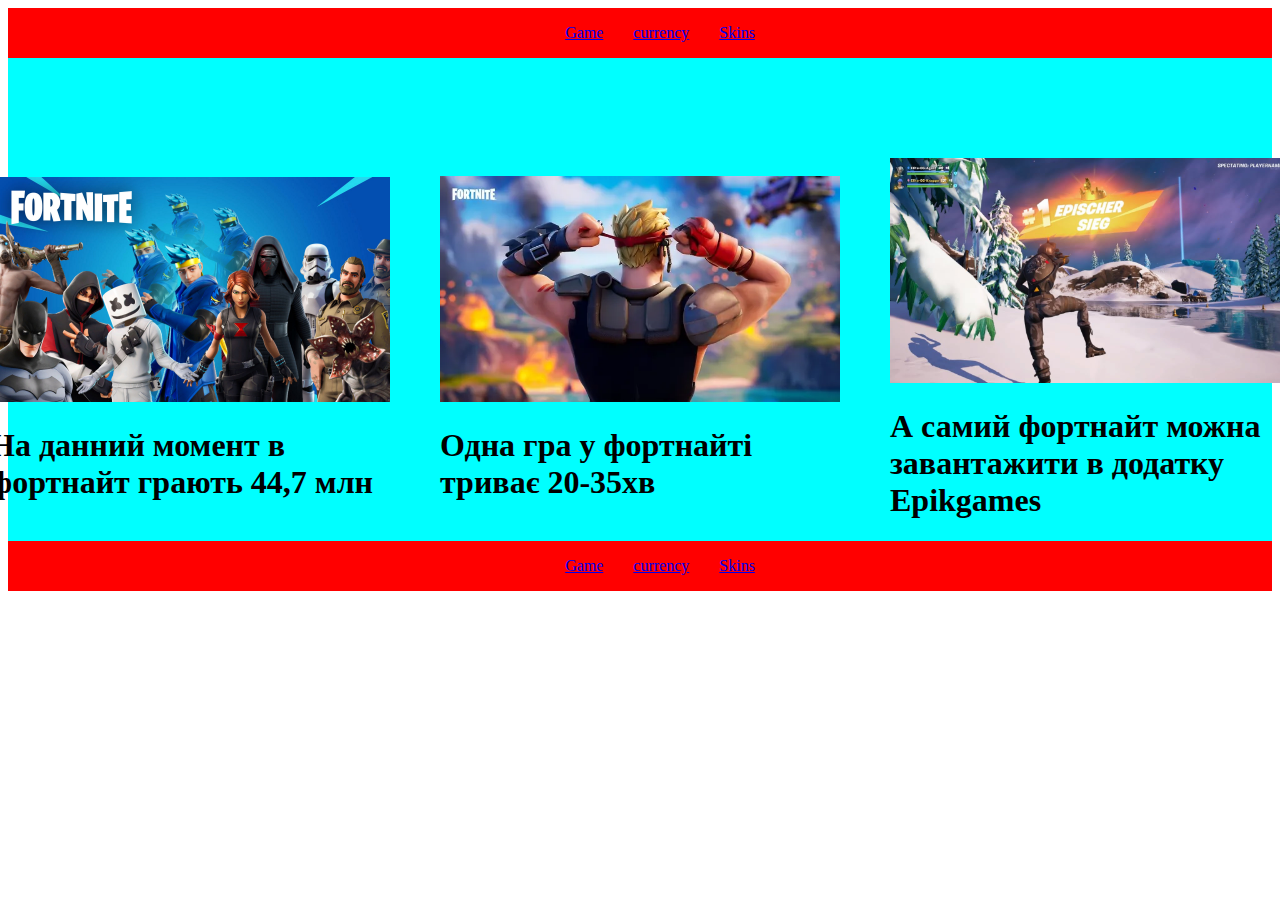
<file: index.html>
<!DOCTYPE html>
<html lang="en">
<head>
    <meta charset="UTF-8">
    <meta name="viewport" content="width=device-width, initial-scale=1.0">
    <title>Document</title>
    <link rel="stylesheet" href="./stlyle.css">
</head>
<body>
    <header>
        <nav>
            <ul class="nav">
<a href="./index.html">Game</a>
<a href="./currency.html">currency</a>
<a href="./skins.html">Skins</a>

</ul >
</nav>
    </header>
    <div class="first">
    <div>
        <img width="400px" src="./fortnite-crossovers-2020.jpg" alt="">
        <h1>На данний момент в фортнайт грають  44,7 млн </h1>
    </div>
    <div>
        <img width="400px" src="./fortnite1.webp" alt="">
        <h1> Одна гра у фортнайті триває 20-35хв</h1>
    </div>
<div>    
        <img width="400px" src="./fortnite2.jpg" alt="">
        <h1> А самий фортнайт можна завантажити в додатку Epikgames</h1>
    </div>
</div>
    <footer>
        <nav>
            <ul class="nav">
<a href="./index.html">Game</a>
<a href="/currency.html">currency</a>
<a href="./skins.html">Skins</a>

</ul >
</nav>
    </footer>
</body>
</html>
</file>
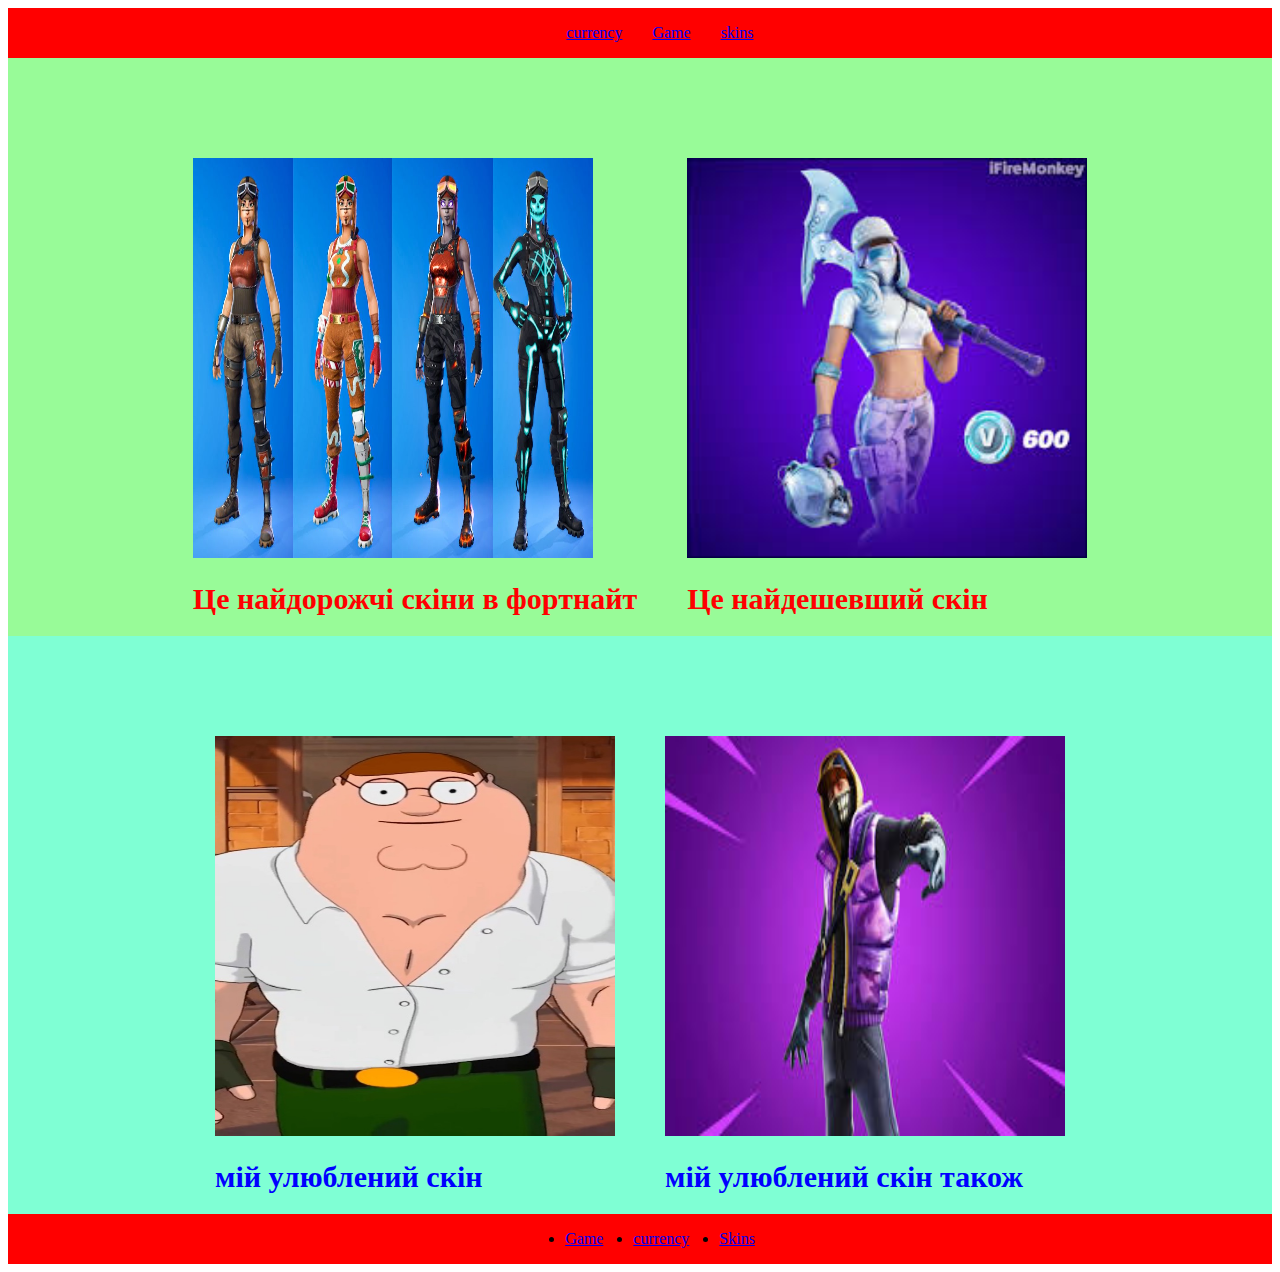
<file: skins.html>
<!DOCTYPE html>
<html lang="en">
<head>
    <meta charset="UTF-8">
    <meta name="viewport" content="width=device-width, initial-scale=1.0">
    <title>Document</title>
    <link rel="stylesheet" href="./stlyle.css">
</head>
<body>
    <header>
      
        <nav>
            <ul class="nav"> 
                <a href="./currency.html">currency</a>
                <a href="index.html">Game</a>
                <a href="./skins.html">skins</a>
                
        
            </ul>
        </nav>
            </header>
        <div class="third">
            <div>
                <img height="400px"  width="400px" src="./expensive.jpg" alt="">
                <h1>Це найдорожчі скіни в фортнайт</h1>
        
            </div>
            <div>
                <img width="400px" src="./not expensive.jpg" alt="">
                <h1>Це найдешевший скін </h1>
            </div>
            </div>
            <div class="two">
            <div>
                <img height="400px" width="400px" src="./like.jpg" alt="">
                <h1>мій улюблений скін</h1>
            </div>
            <div>
                <img width="400px" height="400px" src="./like too.jpg" alt="">
                <h1>мій улюблений скін також</h1>
            </div>
        </div>
        
            <footer>
                <nav>
                    <ul class="nav">
        <li><a href="./index.html">Game</a></li>
        <li><a href="./currency.html">currency</a></li>
        <li><a href="./skins.html">Skins</a></li>
        
        </ul >
        </nav>
            </footer>
</body>
</html>
</file>
<file: stlyle.css>
header,footer{
    display: flex;
    justify-content:center ;
    align-items: center;
    background-color:red;
}
.nav{
    display: flex;
    gap: 30px;
}
.first{
    display: flex;
    gap: 50px;
    justify-content: center;
    align-items: center;
    padding-top: 100px;
    background-color: aqua;
}
.second{
    display: flex;
    gap: 50px;
    justify-content: center;
    align-items: center;
    padding-top: 100px;
    background-color: bisque;
    text-decoration: none;
    font-size: 15px;
    color: green;
    transition: 2s
}
.third{
    display: flex;
    gap: 50px;
    justify-content: center;
    align-items: center;
    padding-top: 100px;
    background-color: palegreen;
    text-decoration: none;
    font-size: 15px;
    color: red;
    transition: 2s
}
.two{
    display: flex;
    gap: 50px;
    justify-content: center;
    align-items: center;
    padding-top: 100px;
    background-color: aquamarine;
    text-decoration: none;
        font-size: 15px;
        color: blue;
        transition: 2s
}
</file>
